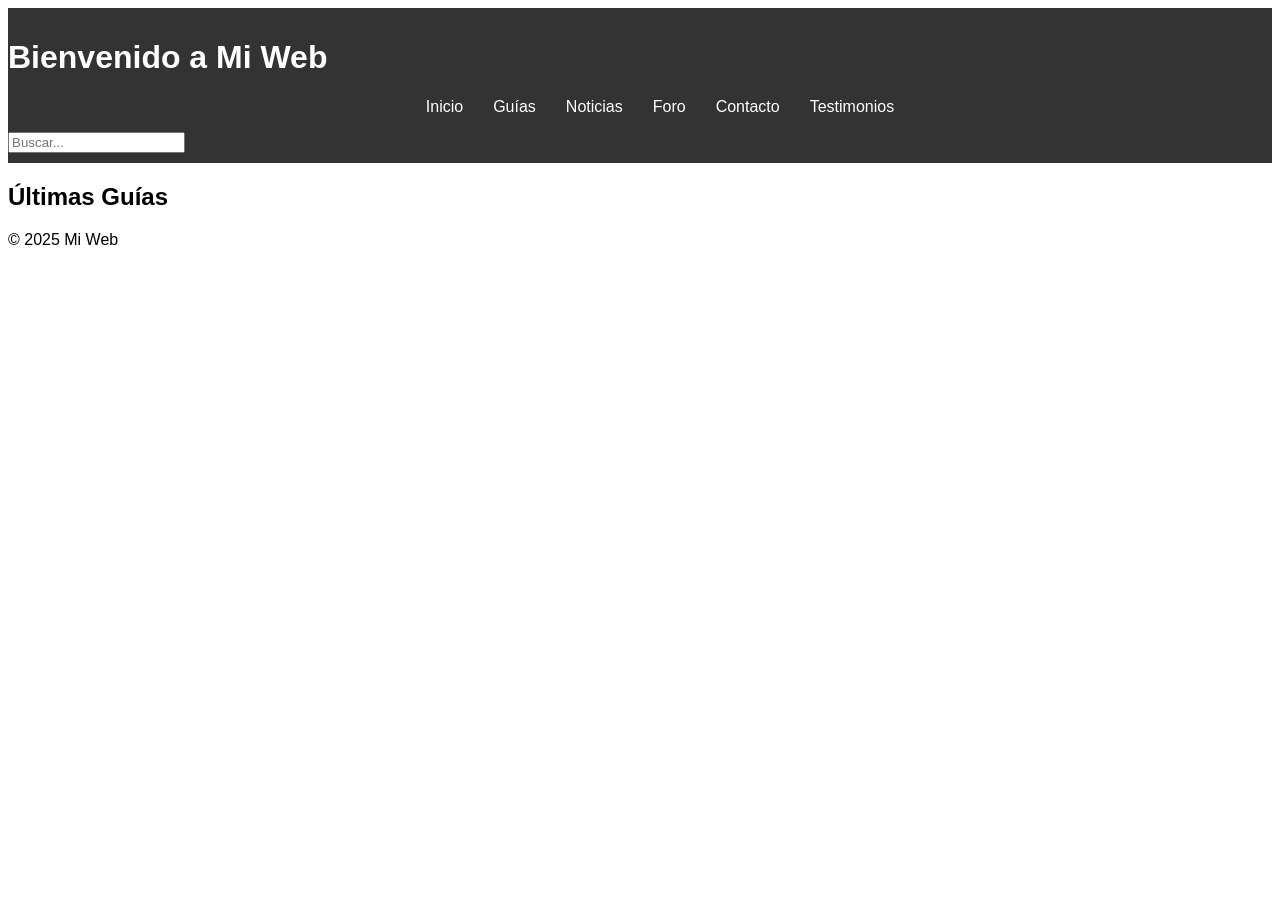
<file: public/index.html>
<!DOCTYPE html>
<html lang="es">
<head>
    <meta charset="UTF-8">
    <meta name="viewport" content="width=device-width, initial-scale=1.0">
    <title>Mi Web</title>
    <link rel="stylesheet" href="src/style.css">
</head>
<body>
    <header>
        <h1>Bienvenido a Mi Web</h1>
        <nav>
            <ul>
                <li><a href="index.html">Inicio</a></li>
                <li><a href="guias.html">Guías</a></li>
                <li><a href="noticias.html">Noticias</a></li>
                <li><a href="foro.html">Foro</a></li>
                <li><a href="contacto.html">Contacto</a></li>
                <li><a href="testimonios.html">Testimonios</a></li>
            </ul>
        </nav>
        <input type="text" id="searchBar" placeholder="Buscar...">
    </header>
    <main>
        <section>
            <h2>Últimas Guías</h2>
            <!-- Contenido aquí -->
        </section>
    </main>
    <footer>
        <p>&copy; 2025 Mi Web</p>
    </footer>
    <script src="src/index.js"></script>
</body>
</html>
</file>
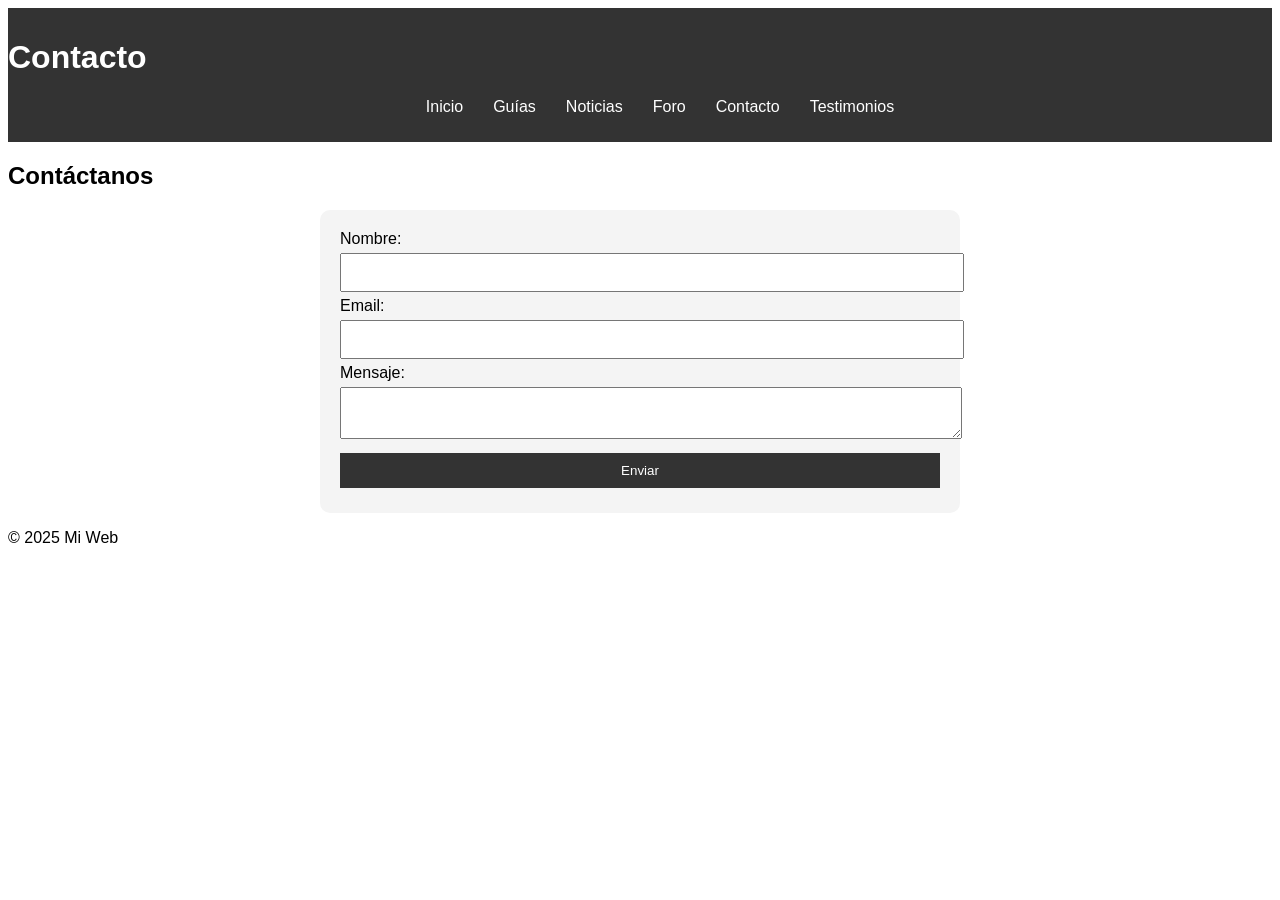
<file: public/contacto.html>
<!DOCTYPE html>
<html lang="es">
<head>
    <meta charset="UTF-8">
    <meta name="viewport" content="width=device-width, initial-scale=1.0">
    <title>Contacto</title>
    <link rel="stylesheet" href="src/style-contacto.css">
</head>
<body>
    <header>
        <h1>Contacto</h1>
        <nav>
            <ul>
                <li><a href="index.html">Inicio</a></li>
                <li><a href="guias.html">Guías</a></li>
                <li><a href="noticias.html">Noticias</a></li>
                <li><a href="foro.html">Foro</a></li>
                <li><a href="contacto.html">Contacto</a></li>
                <li><a href="testimonios.html">Testimonios</a></li>
            </ul>
        </nav>
    </header>
    <main>
        <section>
            <h2>Contáctanos</h2>
            <form>
                <label for="name">Nombre:</label><br>
                <input type="text" id="name" name="name"><br>
                <label for="email">Email:</label><br>
                <input type="email" id="email" name="email"><br>
                <label for="message">Mensaje:</label><br>
                <textarea id="message" name="message"></textarea><br>
                <input type="submit" value="Enviar">
            </form>
        </section>
    </main>
    <footer>
        <p>&copy; 2025 Mi Web</p>
    </footer>
    <script src="src/index.js"></script>
</body>
</html>
</file>
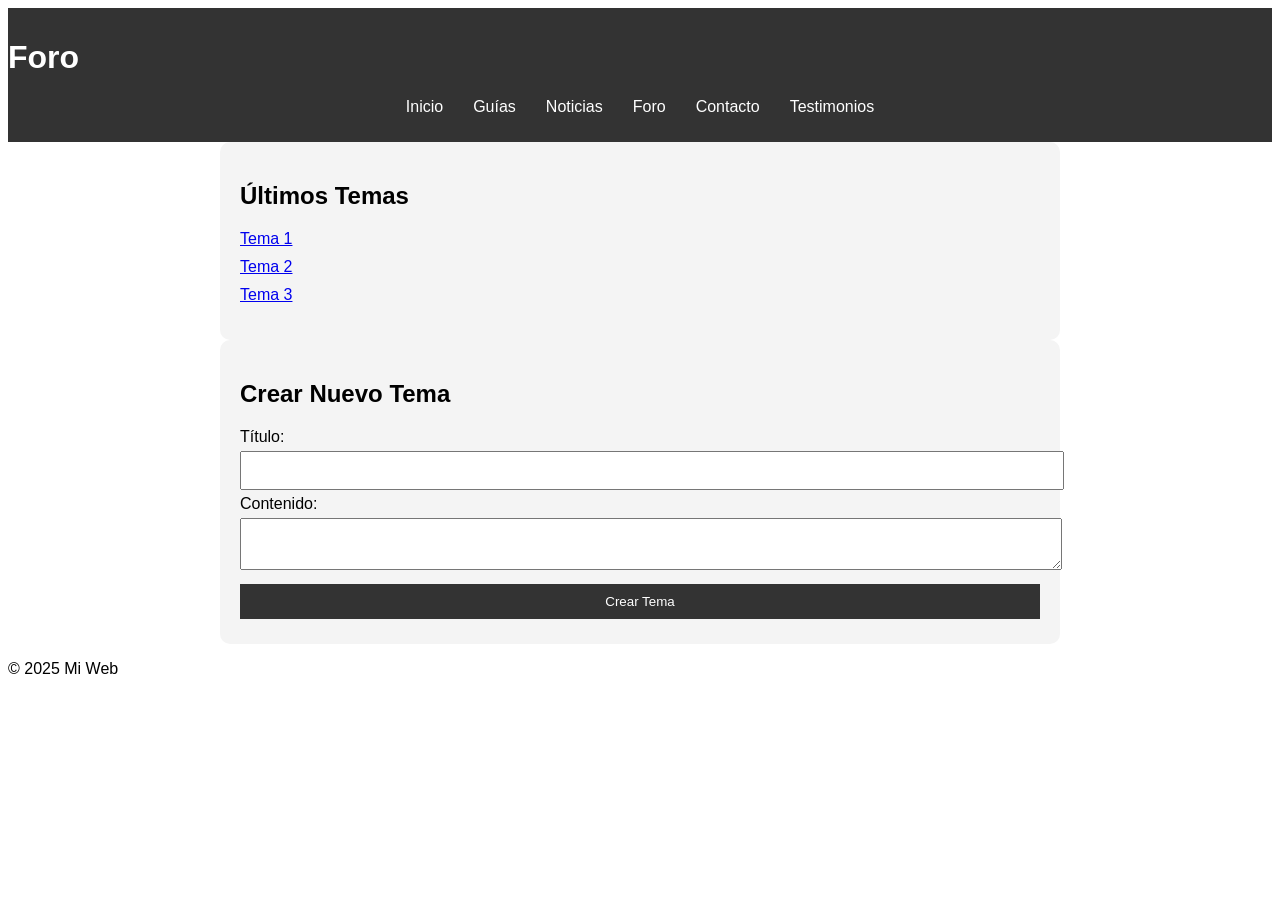
<file: public/foro.html>
<!DOCTYPE html>
<html lang="es">
<head>
    <meta charset="UTF-8">
    <meta name="viewport" content="width=device-width, initial-scale=1.0">
    <title>Foro</title>
    <link rel="stylesheet" href="src/style-foro.css">
</head>
<body>
    <header>
        <h1>Foro</h1>
        <nav>
            <ul>
                <li><a href="index.html">Inicio</a></li>
                <li><a href="guias.html">Guías</a></li>
                <li><a href="noticias.html">Noticias</a></li>
                <li><a href="foro.html">Foro</a></li>
                <li><a href="contacto.html">Contacto</a></li>
                <li><a href="testimonios.html">Testimonios</a></li>
            </ul>
        </nav>
    </header>
    <main>
        <section>
            <h2>Últimos Temas</h2>
            <ul>
                <li><a href="#">Tema 1</a></li>
                <li><a href="#">Tema 2</a></li>
                <li><a href="#">Tema 3</a></li>
            </ul>
        </section>
        <section>
            <h2>Crear Nuevo Tema</h2>
            <form id="newTopicForm">
                <label for="topicTitle">Título:</label><br>
                <input type="text" id="topicTitle" name="topicTitle" required><br>
                <label for="topicContent">Contenido:</label><br>
                <textarea id="topicContent" name="topicContent" required></textarea><br>
                <input type="submit" value="Crear Tema">
            </form>
        </section>
    </main>
    <footer>
        <p>&copy; 2025 Mi Web</p>
    </footer>
    <script src="src/index.js"></script>
</body>
</html>
</file>
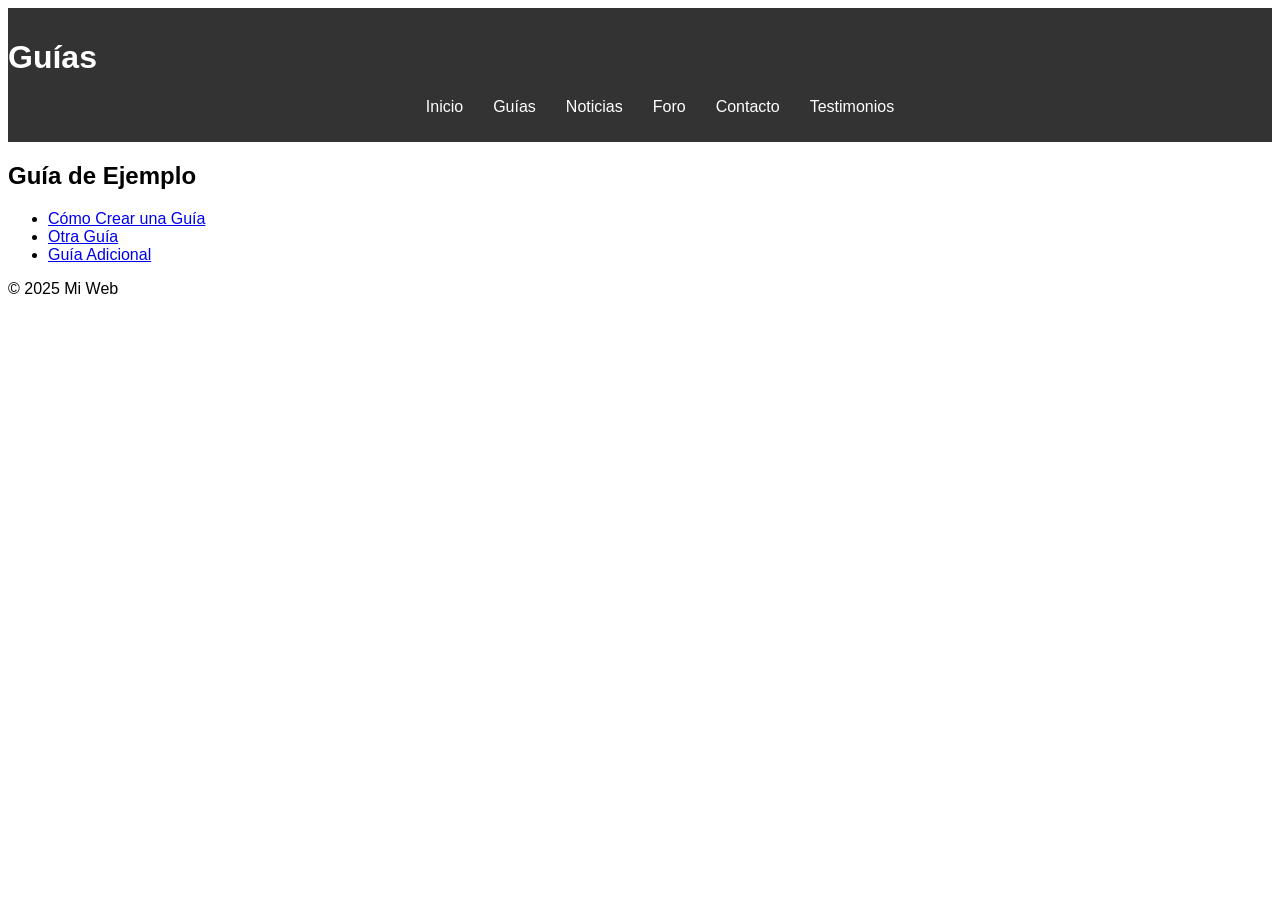
<file: public/guias.html>
<!DOCTYPE html>
<html lang="es">
<head>
    <meta charset="UTF-8">
    <meta name="viewport" content="width=device-width, initial-scale=1.0">
    <title>Guías</title>
    <link rel="stylesheet" href="src/style.css">
</head>
<body>
    <header>
        <h1>Guías</h1>
        <nav>
            <ul>
                <li><a href="index.html">Inicio</a></li>
                <li><a href="guias.html">Guías</a></li>
                <li><a href="noticias.html">Noticias</a></li>
                <li><a href="foro.html">Foro</a></li>
                <li><a href="contacto.html">Contacto</a></li>
                <li><a href="testimonios.html">Testimonios</a></li>
            </ul>
        </nav>
    </header>
    <main>
        <section>
            <h2>Guía de Ejemplo</h2>
            <ul>
                <li><a href="guía_detalle.html">Cómo Crear una Guía</a></li>
                <li><a href="guía_detalle.html">Otra Guía</a></li>
                <li><a href="guía_detalle.html">Guía Adicional</a></li>
            </ul>
        </section>
    </main>
    <footer>
        <p>&copy; 2025 Mi Web</p>
    </footer>
    <script src="src/index.js"></script>
</body>
</html>
</file>
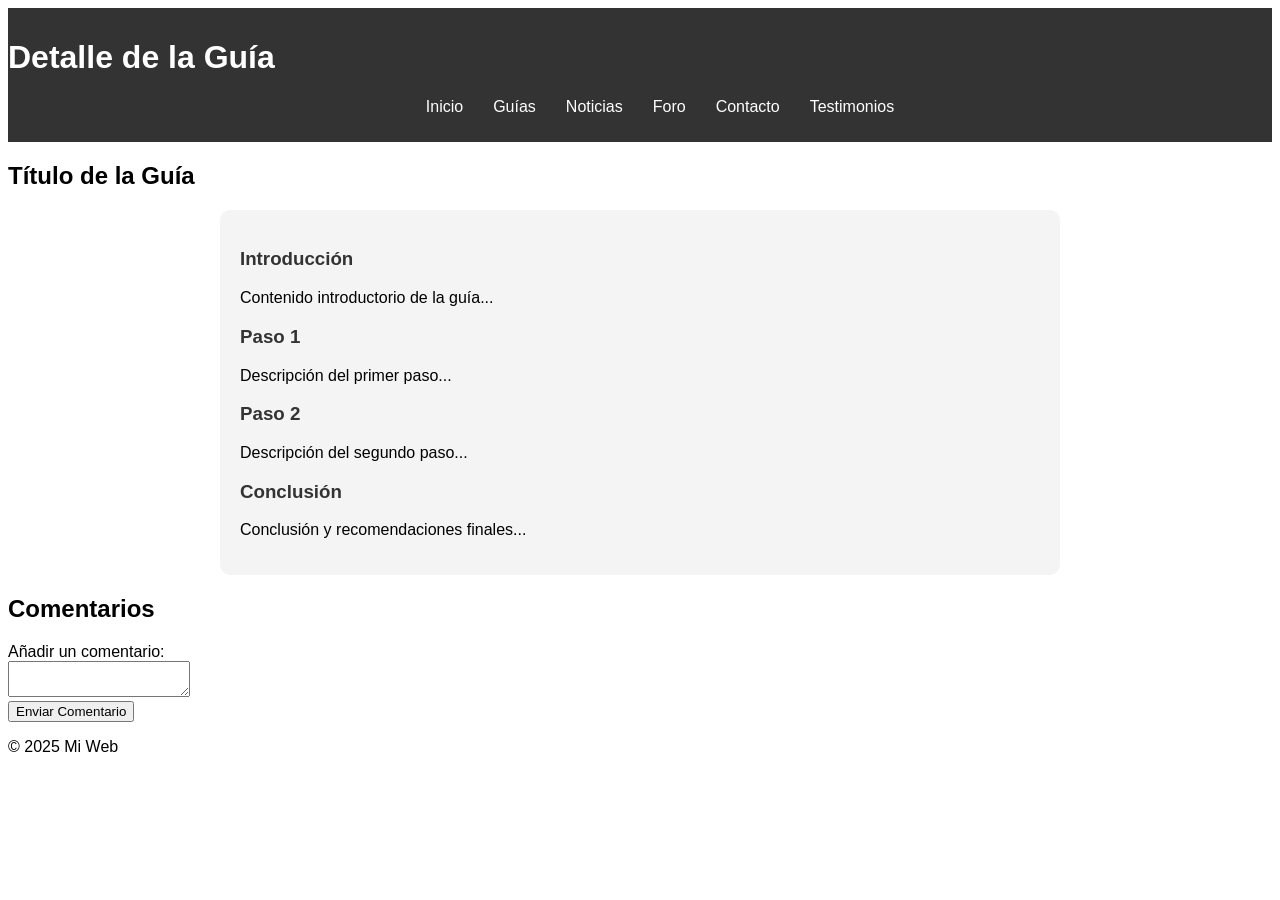
<file: public/guias_detalle.html>
<!DOCTYPE html>
<html lang="es">
<head>
    <meta charset="UTF-8">
    <meta name="viewport" content="width=device-width, initial-scale=1.0">
    <title>Detalle de la Guía</title>
    <link rel="stylesheet" href="src/style-guia-detalle.css">
</head>
<body>
    <header>
        <h1>Detalle de la Guía</h1>
        <nav>
            <ul>
                <li><a href="index.html">Inicio</a></li>
                <li><a href="guias.html">Guías</a></li>
                <li><a href="noticias.html">Noticias</a></li>
                <li><a href="foro.html">Foro</a></li>
                <li><a href="contacto.html">Contacto</a></li>
                <li><a href="testimonios.html">Testimonios</a></li>
            </ul>
        </nav>
    </header>
    <main>
        <section>
            <h2>Título de la Guía</h2>
            <article>
                <h3>Introducción</h3>
                <p>Contenido introductorio de la guía...</p>
                <h3>Paso 1</h3>
                <p>Descripción del primer paso...</p>
                <h3>Paso 2</h3>
                <p>Descripción del segundo paso...</p>
                <h3>Conclusión</h3>
                <p>Conclusión y recomendaciones finales...</p>
            </article>
        </section>
        <section>
            <h2>Comentarios</h2>
            <ul id="commentsList">
                <!-- Los comentarios aparecerán aquí -->
            </ul>
            <form id="commentForm">
                <label for="comment">Añadir un comentario:</label><br>
                <textarea id="comment" name="comment" required></textarea><br>
                <input type="submit" value="Enviar Comentario">
            </form>
        </section>
    </main>
    <footer>
        <p>&copy; 2025 Mi Web</p>
    </footer>
    <script src="src/index.js"></script>
</body>
</html>
</file>
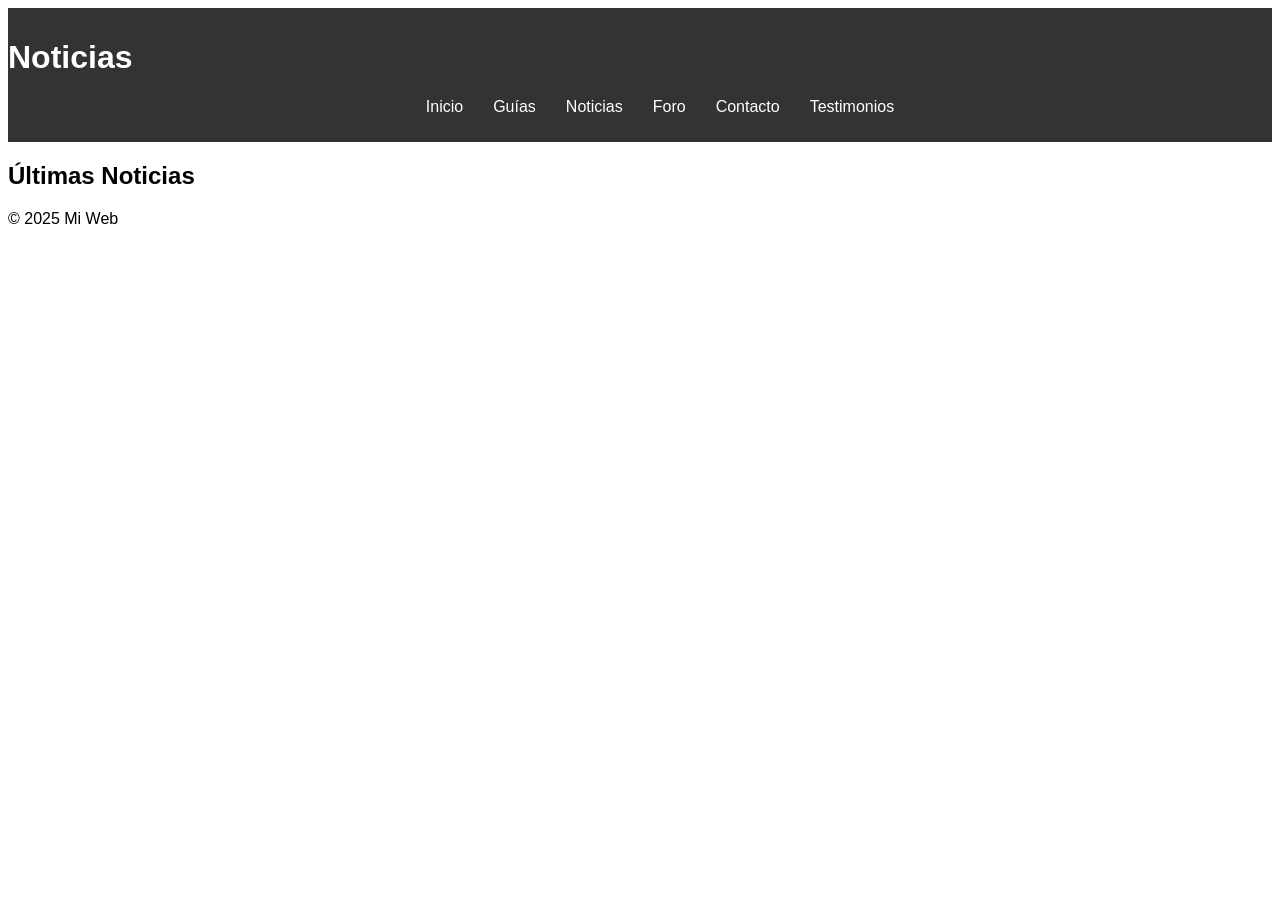
<file: public/noticias.html>
<!DOCTYPE html>
<html lang="es">
<head>
    <meta charset="UTF-8">
    <meta name="viewport" content="width=device-width, initial-scale=1.0">
    <title>Noticias</title>
    <link rel="stylesheet" href="src/style.css">
</head>
<body>
    <header>
        <h1>Noticias</h1>
        <nav>
            <ul>
                <li><a href="index.html">Inicio</a></li>
                <li><a href="guias.html">Guías</a></li>
                <li><a href="noticias.html">Noticias</a></li>
                <li><a href="foro.html">Foro</a></li>
                <li><a href="contacto.html">Contacto</a></li>
                <li><a href="testimonios.html">Testimonios</a></li>
            </ul>
        </nav>
    </header>
    <main>
        <section>
            <h2>Últimas Noticias</h2>
            <!-- Añade contenido de tus noticias aquí -->
        </section>
    </main>
    <footer>
        <p>&copy; 2025 Mi Web</p>
    </footer>
    <script src="src/index.js"></script>
</body>
</html>
</file>
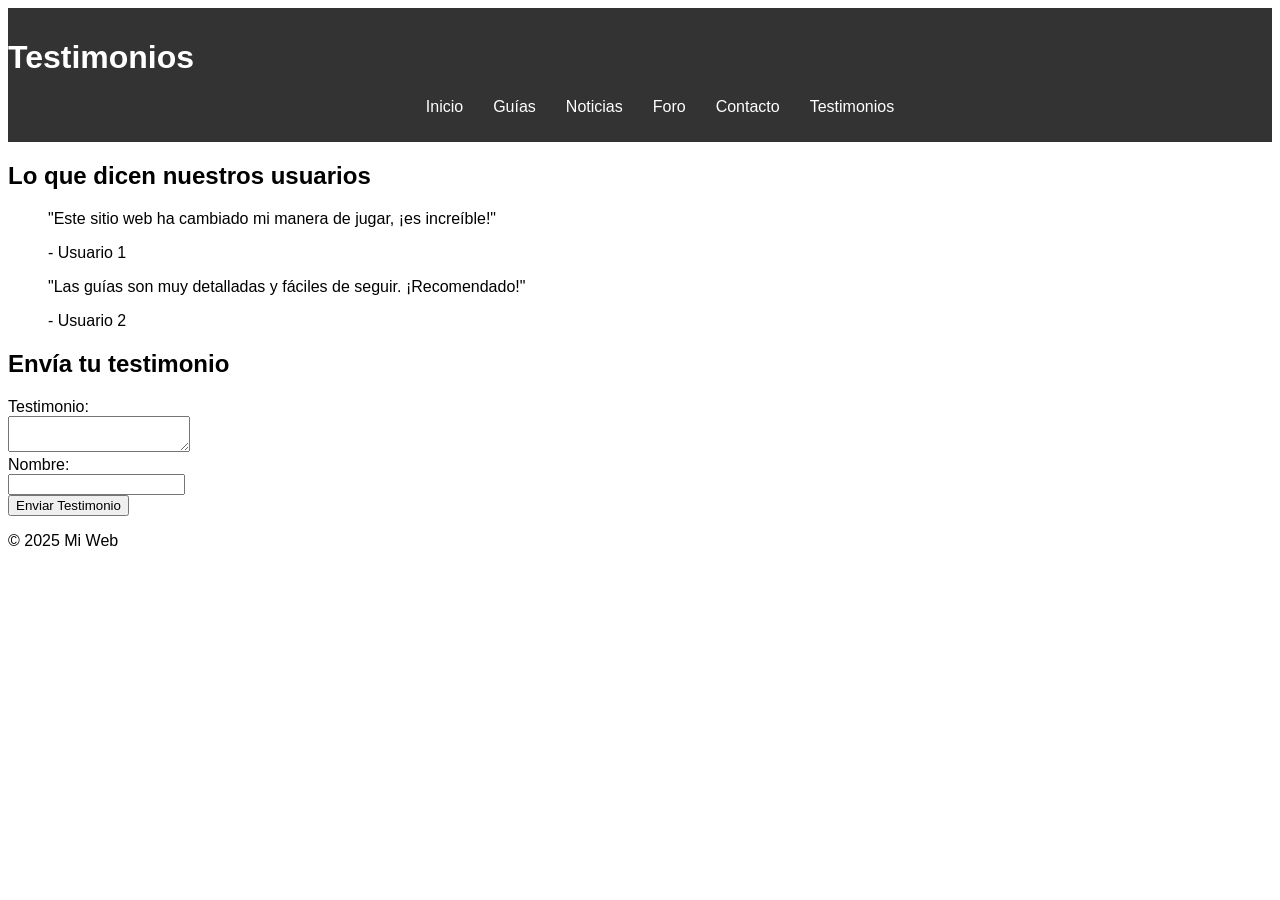
<file: public/testimonios.html>
<!DOCTYPE html>
<html lang="es">
<head>
    <meta charset="UTF-8">
    <meta name="viewport" content="width=device-width, initial-scale=1.0">
    <title>Testimonios</title>
    <link rel="stylesheet" href="src/style.css">
</head>
<body>
    <header>
        <h1>Testimonios</h1>
        <nav>
            <ul>
                <li><a href="index.html">Inicio</a></li>
                <li><a href="guias.html">Guías</a></li>
                <li><a href="noticias.html">Noticias</a></li>
                <li><a href="foro.html">Foro</a></li>
                <li><a href="contacto.html">Contacto</a></li>
                <li><a href="testimonios.html">Testimonios</a></li>
            </ul>
        </nav>
    </header>
    <main>
        <section>
            <h2>Lo que dicen nuestros usuarios</h2>
            <article id="testimonies">
                <blockquote>
                    <p>"Este sitio web ha cambiado mi manera de jugar, ¡es increíble!"</p>
                    <footer>- Usuario 1</footer>
                </blockquote>
                <blockquote>
                    <p>"Las guías son muy detalladas y fáciles de seguir. ¡Recomendado!"</p>
                    <footer>- Usuario 2</footer>
                </blockquote>
            </article>
        </section>
        <section>
            <h2>Envía tu testimonio</h2>
            <form id="testimonyForm">
                <label for="testimony">Testimonio:</label><br>
                <textarea id="testimony" name="testimony" required></textarea><br>
                <label for="user">Nombre:</label><br>
                <input type="text" id="user" name="user" required><br>
                <input type="submit" value="Enviar Testimonio">
            </form>
        </section>
    </main>
    <footer>
        <p>&copy; 2025 Mi Web</p>
    </footer>
    <script src="src/index.js"></script>
</body>
</html>
</file>
<file: public/src/style.css>
body {
    font-family: Arial, sans-serif;
}
header {
    background: #333;
    color: white;
    padding: 10px 0;
}
nav ul {
    list-style: none;
    display: flex;
    justify-content: center;
}
nav ul li {
    margin: 0 15px;
}
nav ul li a {
    color: white;
    text-decoration: none;
}
</file>
<file: public/src/style-contacto.css>
body {
    font-family: Arial, sans-serif;
}
header {
    background: #333;
    color: white;
    padding: 10px 0;
}
nav ul {
    list-style: none;
    display: flex;
    justify-content: center;
}
nav ul li {
    margin: 0 15px;
}
nav ul li a {
    color: white;
    text-decoration: none;
}
form {
    max-width: 600px;
    margin: auto;
    padding: 20px;
    background: #f4f4f4;
    border-radius: 10px;
}
form input, form textarea {
    width: 100%;
    padding: 10px;
    margin: 5px 0;
}
form input[type="submit"] {
    background: #333;
    color: white;
    border: none;
    cursor: pointer;
}
</file>
<file: public/src/style-foro.css>
body {
    font-family: Arial, sans-serif;
}
header {
    background: #333;
    color: white;
    padding: 10px 0;
}
nav ul {
    list-style: none;
    display: flex;
    justify-content: center;
}
nav ul li {
    margin: 0 15px;
}
nav ul li a {
    color: white;
    text-decoration: none;
}
section {
    max-width: 800px;
    margin: auto;
    padding: 20px;
    background: #f4f4f4;
    border-radius: 10px;
}
ul {
    list-style: none;
    padding: 0;
}
ul li {
    margin: 10px 0;
}
form input, form textarea {
    width: 100%;
    padding: 10px;
    margin: 5px 0;
}
form input[type="submit"] {
    background: #333;
    color: white;
    border: none;
    cursor: pointer;
}
</file>
<file: public/src/style-guia-detalle.css>
body {
    font-family: Arial, sans-serif;
}
header {
    background: #333;
    color: white;
    padding: 10px 0;
}
nav ul {
    list-style: none;
    display: flex;
    justify-content: center;
}
nav ul li {
    margin: 0 15px;
}
nav ul li a {
    color: white;
    text-decoration: none;
}
article {
    max-width: 800px;
    margin: auto;
    padding: 20px;
    background: #f4f4f4;
    border-radius: 10px;
}
article h3 {
    color: #333;
}
</file>
